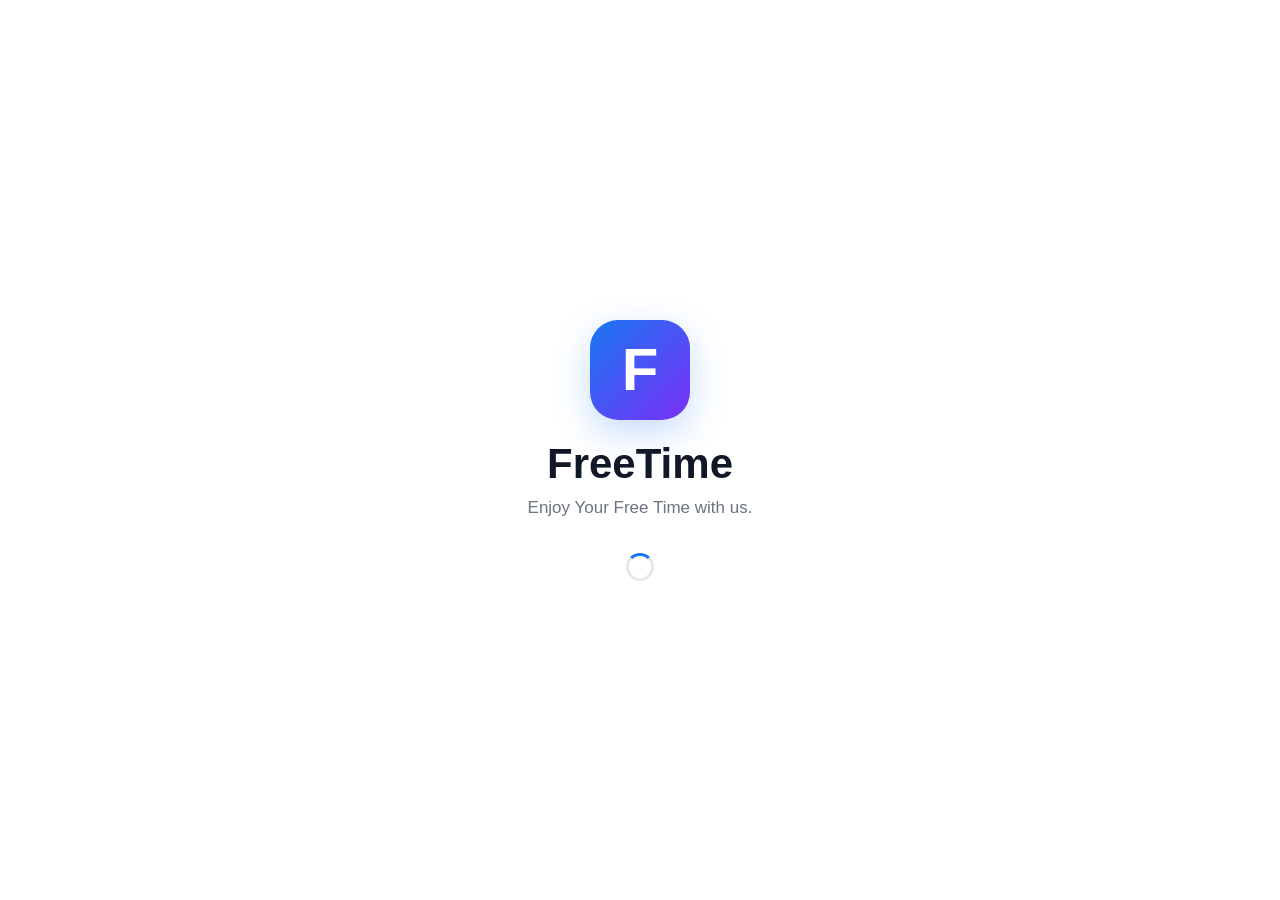
<file: index.html>
<!DOCTYPE html><html lang="en">
<head>
    <meta charset="UTF-8">
    <meta name="viewport" content="width=device-width, initial-scale=1.0"><title>FreeTime</title>

<link rel="stylesheet" href="style.css">

</head><body><div class="splash-screen">

    <div class="logo-container">
        <div class="logo">F</div>
    </div>

    <h1>FreeTime</h1>

    <p>Enjoy Your Free Time with us.</p>

    <div class="loader"></div>

</div>

<script src="script.js"></script>

</body>
</html>
</file>
<file: style.css>
* {
  margin: 0;
  padding: 0;
  box-sizing: border-box;
  }

body {
font-family: Arial, Helvetica, sans-serif;
background: #ffffff;
}

.splash-screen {
min-height: 100vh;
display: flex;
flex-direction: column;
justify-content: center;
align-items: center;
text-align: center;
padding: 20px;
}

.logo-container {
margin-bottom: 20px;
}

.logo {
width: 100px;
height: 100px;
border-radius: 28px;
display: flex;
justify-content: center;
align-items: center;

font-size: 60px;
font-weight: 800;
color: white;

background: linear-gradient(135deg, #1877f2, #7b2ff7);

box-shadow: 0 12px 35px rgba(24, 119, 242, 0.25);

animation: logoAnimation 1.2s ease;

}

h1 {
font-size: 42px;
font-weight: 800;
color: #111827;

animation: textAnimation 1.2s ease;

}

p {
margin-top: 10px;

font-size: 17px;
color: #6b7280;

animation: textAnimation 1.5s ease;

}

.loader {
width: 28px;
height: 28px;

margin-top: 35px;

border: 3px solid #e5e7eb;
border-top: 3px solid #1877f2;

border-radius: 50%;

animation: loading 0.9s linear infinite;

}

@keyframes logoAnimation {
from {
opacity: 0;
transform: scale(0.5);
}

to {
    opacity: 1;
    transform: scale(1);
}

}

@keyframes textAnimation {
from {
opacity: 0;
transform: translateY(15px);
}

to {
    opacity: 1;
    transform: translateY(0);
}

}

@keyframes loading {
to {
transform: rotate(360deg);
}
}

@media (max-width: 480px) {

.logo {
    width: 85px;
    height: 85px;
    font-size: 50px;
    border-radius: 24px;
}

h1 {
    font-size: 36px;
}

p {
    font-size: 15px;
}

  }
</file>
